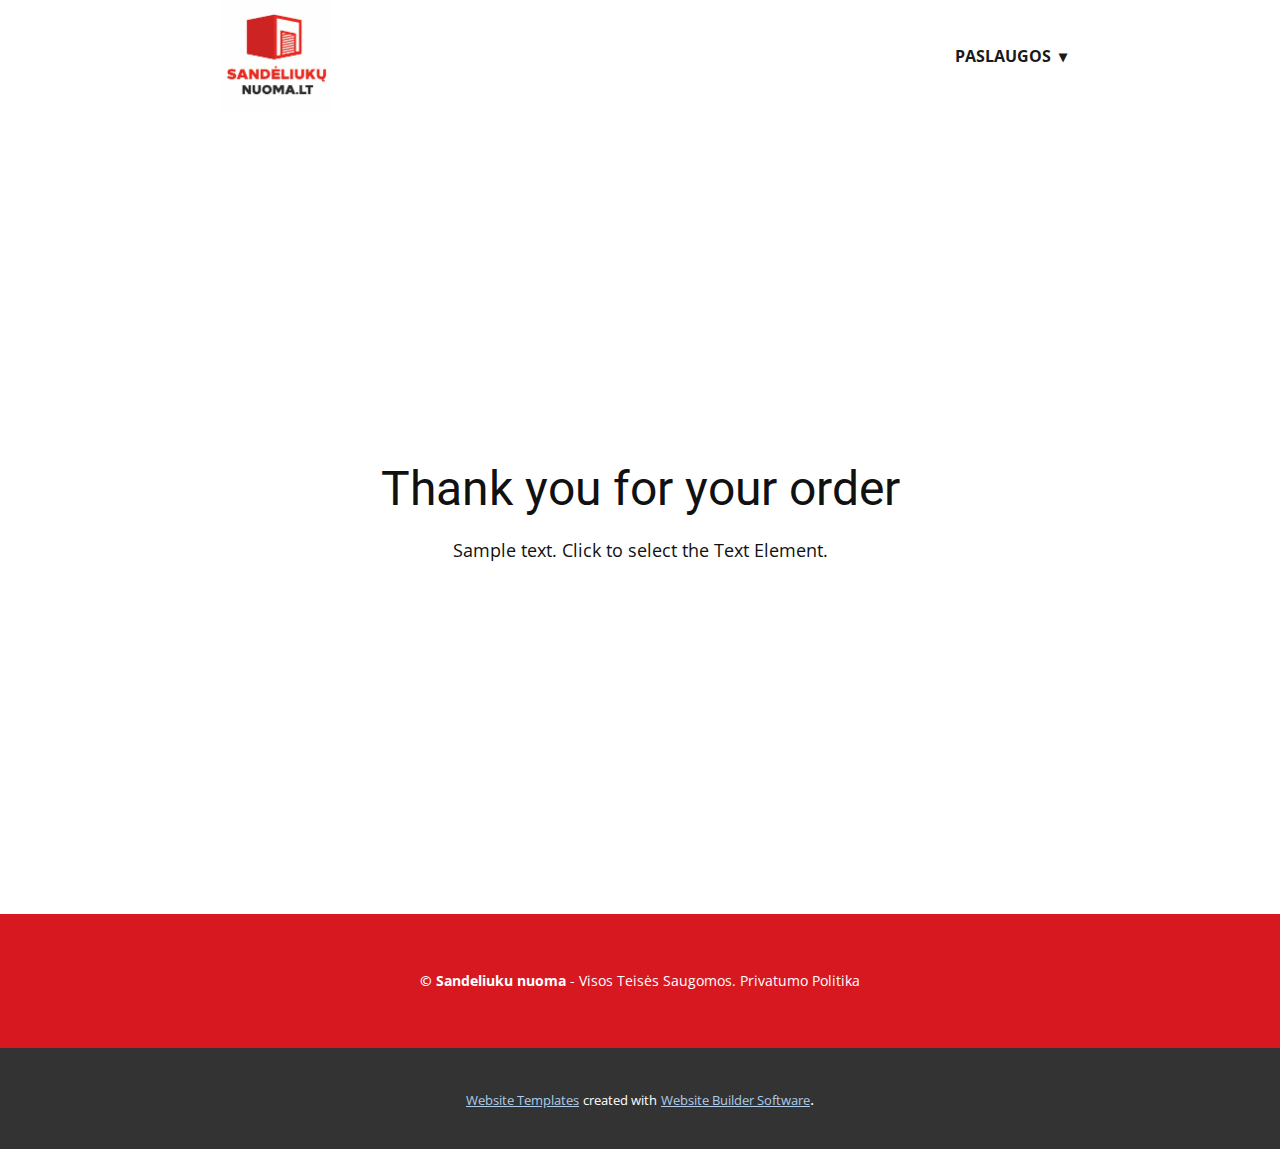
<file: thank-you-page.html>
<!DOCTYPE html>
<html style="font-size: 16px;" lang="lt-LT"><head>
    <meta name="viewport" content="width=device-width, initial-scale=1.0">
    <meta charset="utf-8">
    <meta name="keywords" content="Thank you for your order">
    <meta name="description" content="MB &quot;Naujas Balansas&quot; siūlo visapusiškas buhalterinės apskaitos paslaugas tiek fiziniams asmenims, vykdantiems individualią veiklą, tiek bet kokio pobūdžio juridinėms įmonėms - nuo pirminių dokumentų iki metinių finansinių ataskaitų sudarymo">
    <title>Thank You Page Template</title>
    <link rel="stylesheet" href="nicepage.css" media="screen">
<link rel="stylesheet" href="Thank-You-Page-Template.css" media="screen">
    <script class="u-script" type="text/javascript" src="jquery.js" defer=""></script>
    <script class="u-script" type="text/javascript" src="nicepage.js" defer=""></script>
    <meta name="generator" content="Nicepage 6.7.6, nicepage.com">
    <link rel="icon" href="images/sandeliukunuoma.lt.jpg">
    <link id="u-theme-google-font" rel="stylesheet" href="https://fonts.googleapis.com/css?family=Roboto:100,100i,300,300i,400,400i,500,500i,700,700i,900,900i|Open+Sans:300,300i,400,400i,500,500i,600,600i,700,700i,800,800i">
    
    
    
    <script type="application/ld+json">{
		"@context": "http://schema.org",
		"@type": "Organization",
		"name": "Sandeliukunuoma"
}</script>
    <meta name="theme-color" content="#478ac9">
    <meta property="og:title" content="Thank You Page Template">
    <meta property="og:description" content="MB &quot;Naujas Balansas&quot; siūlo visapusiškas buhalterinės apskaitos paslaugas tiek fiziniams asmenims, vykdantiems individualią veiklą, tiek bet kokio pobūdžio juridinėms įmonėms - nuo pirminių dokumentų iki metinių finansinių ataskaitų sudarymo">
    <meta property="og:type" content="website">
  <meta data-intl-tel-input-cdn-path="intlTelInput/"></head>
  <body data-path-to-root="./" data-include-products="true" class="u-body u-xl-mode" data-lang="lt"><header class="u-clearfix u-header u-header" id="sec-6115"><div class="u-clearfix u-sheet u-valign-middle u-sheet-1">
        <nav class="u-dropdown-icon u-menu u-menu-dropdown u-offcanvas u-menu-1">
          <div class="menu-collapse" style="font-size: 1rem; letter-spacing: 0px; font-weight: 700; text-transform: uppercase;">
            <a class="u-button-style u-custom-active-border-color u-custom-active-color u-custom-border u-custom-border-color u-custom-borders u-custom-hover-border-color u-custom-hover-color u-custom-left-right-menu-spacing u-custom-padding-bottom u-custom-text-active-color u-custom-text-color u-custom-text-hover-color u-custom-top-bottom-menu-spacing u-nav-link u-text-active-palette-1-base u-text-hover-palette-2-base" href="#" data-lang-en="{&quot;content&quot;:&quot;<svg class=\&quot;u-svg-link\&quot; viewBox=\&quot;0 0 24 24\&quot;><use xmlns:xlink=\&quot;http://www.w3.org/1999/xlink\&quot; xlink:href=\&quot;#menu-hamburger\&quot;></use></svg><svg class=\&quot;u-svg-content\&quot; version=\&quot;1.1\&quot; id=\&quot;menu-hamburger\&quot; viewBox=\&quot;0 0 16 16\&quot; x=\&quot;0px\&quot; y=\&quot;0px\&quot; xmlns:xlink=\&quot;http://www.w3.org/1999/xlink\&quot; xmlns=\&quot;http://www.w3.org/2000/svg\&quot;>    <g>        <rect y=\&quot;1\&quot; width=\&quot;16\&quot; height=\&quot;2\&quot;></rect>        <rect y=\&quot;7\&quot; width=\&quot;16\&quot; height=\&quot;2\&quot;></rect>        <rect y=\&quot;13\&quot; width=\&quot;16\&quot; height=\&quot;2\&quot;></rect>    </g></svg>&quot;,&quot;href&quot;:&quot;#&quot;}" data-lang-lt="{&quot;content&quot;:&quot;<svg class=\&quot;u-svg-link\&quot; viewBox=\&quot;0 0 24 24\&quot;><use xmlns:xlink=\&quot;http://www.w3.org/1999/xlink\&quot; xlink:href=\&quot;#menu-hamburger\&quot;></use></svg><svg class=\&quot;u-svg-content\&quot; version=\&quot;1.1\&quot; id=\&quot;menu-hamburger\&quot; viewBox=\&quot;0 0 16 16\&quot; x=\&quot;0px\&quot; y=\&quot;0px\&quot; xmlns:xlink=\&quot;http://www.w3.org/1999/xlink\&quot; xmlns=\&quot;http://www.w3.org/2000/svg\&quot;>    <g>        <rect y=\&quot;1\&quot; width=\&quot;16\&quot; height=\&quot;2\&quot;></rect>        <rect y=\&quot;7\&quot; width=\&quot;16\&quot; height=\&quot;2\&quot;></rect>        <rect y=\&quot;13\&quot; width=\&quot;16\&quot; height=\&quot;2\&quot;></rect>    </g></svg>&quot;,&quot;href&quot;:&quot;#&quot;}">
              <svg class="u-svg-link" viewBox="0 0 24 24"><use xmlns:xlink="http://www.w3.org/1999/xlink" xlink:href="#menu-hamburger"></use></svg>
              <svg class="u-svg-content" version="1.1" id="menu-hamburger" viewBox="0 0 16 16" x="0px" y="0px" xmlns:xlink="http://www.w3.org/1999/xlink" xmlns="http://www.w3.org/2000/svg"><g><rect y="1" width="16" height="2"></rect><rect y="7" width="16" height="2"></rect><rect y="13" width="16" height="2"></rect>
</g></svg>
            </a>
          </div>
          <div class="u-custom-menu u-nav-container">
            <ul class="u-nav u-spacing-30 u-unstyled u-nav-1"><li class="u-nav-item"><a class="u-border-2 u-border-active-palette-1-base u-border-hover-palette-1-base u-border-no-left u-border-no-right u-border-no-top u-button-style u-nav-link u-text-active-palette-1-base u-text-grey-90 u-text-hover-grey-90" href="#Paslaugos" target="_blank" data-lang-en="{&quot;content&quot;:&quot;Buhalterijos Paslaugos&quot;,&quot;href&quot;:&quot;Buhalterijos-Paslaugos.html&quot;}" data-lang-lt="{&quot;content&quot;:&quot;Buhalterijos Paslaugos&quot;,&quot;href&quot;:&quot;Buhalterijos-Paslaugos.html&quot;}" style="padding: 10px 0px;">Paslaugos</a><div class="u-nav-popup"><ul class="u-h-spacing-20 u-nav u-unstyled u-v-spacing-10"><li class="u-nav-item"><a class="u-button-style u-nav-link u-white" href="https://www.aruodas.lt/patalpu-nuoma-vilniuje-zirmunuose-kareiviu-g-sandeliuku-nuomos-centras-zirmunuose-6-795482/" target="_blank">sandeliuku nuoma vilniuje</a>
</li></ul>
</div>
</li></ul>
          </div>
          <div class="u-custom-menu u-nav-container-collapse">
            <div class="u-black u-container-style u-inner-container-layout u-opacity u-opacity-95 u-sidenav">
              <div class="u-inner-container-layout u-sidenav-overflow">
                <div class="u-menu-close"></div>
                <ul class="u-align-center u-nav u-popupmenu-items u-unstyled u-nav-3"><li class="u-nav-item"><a class="u-button-style u-nav-link" href="#Paslaugos" target="_blank" data-lang-en="{&quot;content&quot;:&quot;Buhalterijos Paslaugos&quot;,&quot;href&quot;:&quot;Buhalterijos-Paslaugos.html&quot;}" data-lang-lt="{&quot;content&quot;:&quot;Buhalterijos Paslaugos&quot;,&quot;href&quot;:&quot;Buhalterijos-Paslaugos.html&quot;}">Paslaugos</a><div class="u-nav-popup"><ul class="u-h-spacing-20 u-nav u-unstyled u-v-spacing-10"><li class="u-nav-item"><a class="u-button-style u-nav-link" href="https://www.aruodas.lt/patalpu-nuoma-vilniuje-zirmunuose-kareiviu-g-sandeliuku-nuomos-centras-zirmunuose-6-795482/" target="_blank">sandeliuku nuoma vilniuje</a>
</li></ul>
</div>
</li></ul>
              </div>
            </div>
            <div class="u-black u-menu-overlay u-opacity u-opacity-70"></div>
          </div>
        </nav>
        <img class="u-expanded-height u-image u-image-contain u-image-default u-preserve-proportions u-image-1" src="images/sandeliukunuoma.lt.jpg?rand=e364" alt="" data-image-width="224" data-image-height="225" data-lang-lt="">
      </div></header>
    <section class="u-align-center u-clearfix u-container-align-center u-section-1" id="sec-9b19">
      <div class="u-clearfix u-sheet u-valign-middle u-sheet-1">
        <h2 class="u-align-center u-text u-text-default u-text-1"> Thank you for your order</h2>
        <p class="u-align-center u-text u-text-default u-text-2">Sample text. Click to select the Text Element.</p>
      </div>
    </section>
    
    
    
    <footer class="u-align-center u-clearfix u-custom-color-2 u-footer u-footer" id="sec-e2a3"><div class="u-clearfix u-sheet u-valign-middle u-sheet-1">
        <p class="u-small-text u-text u-text-variant u-text-1" data-lang-en="<b>©&amp;nbsp;</b>2018 Naujas Balansas - Visos Teisės Saugomos. Privatumo Politika" data-lang-lt="<b>©&amp;nbsp;</b>2018 Naujas Balansas - Visos Teisės Saugomos. Privatumo Politika"><b>© Sandeliuku nuoma</b>&nbsp;- Visos Teisės Saugomos. Privatumo Politika
        </p>
      </div></footer>
    <section class="u-backlink u-clearfix u-grey-80">
      <a class="u-link" href="https://nicepage.com/website-templates" target="_blank">
        <span>Website Templates</span>
      </a>
      <p class="u-text">
        <span>created with</span>
      </p>
      <a class="u-link" href="" target="_blank">
        <span>Website Builder Software</span>
      </a>. 
    </section>
  
</body></html>
</file>
